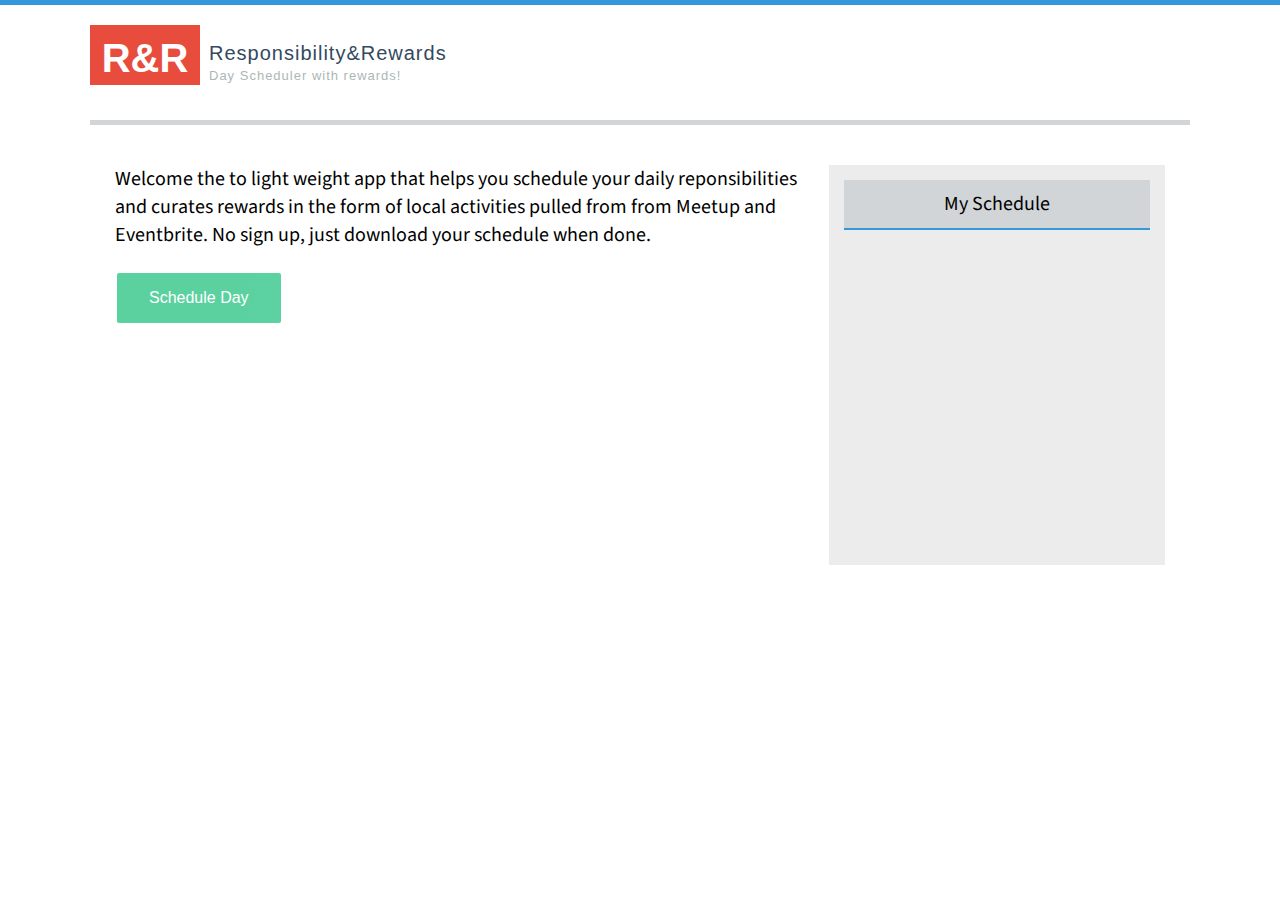
<file: index.html>
<!DOCTYPE html>
<html lang="en">
<head>
<meta charset="UTF-8">
<meta name="viewport" content="width=device-width, initial-scale=1">
<title>R&R Scheduler</title>
<link href="https://fonts.googleapis.com/css?family=Source+Sans+Pro:400,700" rel="stylesheet">
<!--<link rel="stylesheet" type="text/css" href="main.css">-->
<link rel="stylesheet" href="grid.css" />
<link rel="stylesheet" href="main.css" />
</head>

<body>
  <div class="wrapper">
    <div class="row top-bar">
      <header>
        <div class="half logo"><p class="logo_letter">R&R</p></div>
        <div class="half tagline-block">
          <p class="title">Responsibility&Rewards</p>
          <p class="sub_title">Day Scheduler with rewards!</p>
        </div>
      </header>
      <span class="js-back-to-schedule form-toggler"></span>
    </div>
    <main class="row margin_row">
      <div class="two_third" id="left-column">
         <section class="start-schedule"></section>
         <div class="form-container">
          <form class="js-wake-time-form" role="form">
          </form>
          <form class="js-schedule-task-form task-form" role="form">
          </form>
        </div>
        <section class="rewards"></section>
      </div>
      <aside class="demo_height third" id="schedule-wrapper">
        <header class="schedule-header">My Schedule</header>
        <section class="js-task-display task-display-window"></section>
        <div class="chosen-reward-display">
        </div>
        <div class="js-download-schedule download-button"></div>
      </aside>
    </main>
  </div>
<script src="https://ajax.googleapis.com/ajax/libs/jquery/3.3.1/jquery.min.js"></script>
<script type="text/javascript" src="main.js"></script>
</body>

</html>
</file>
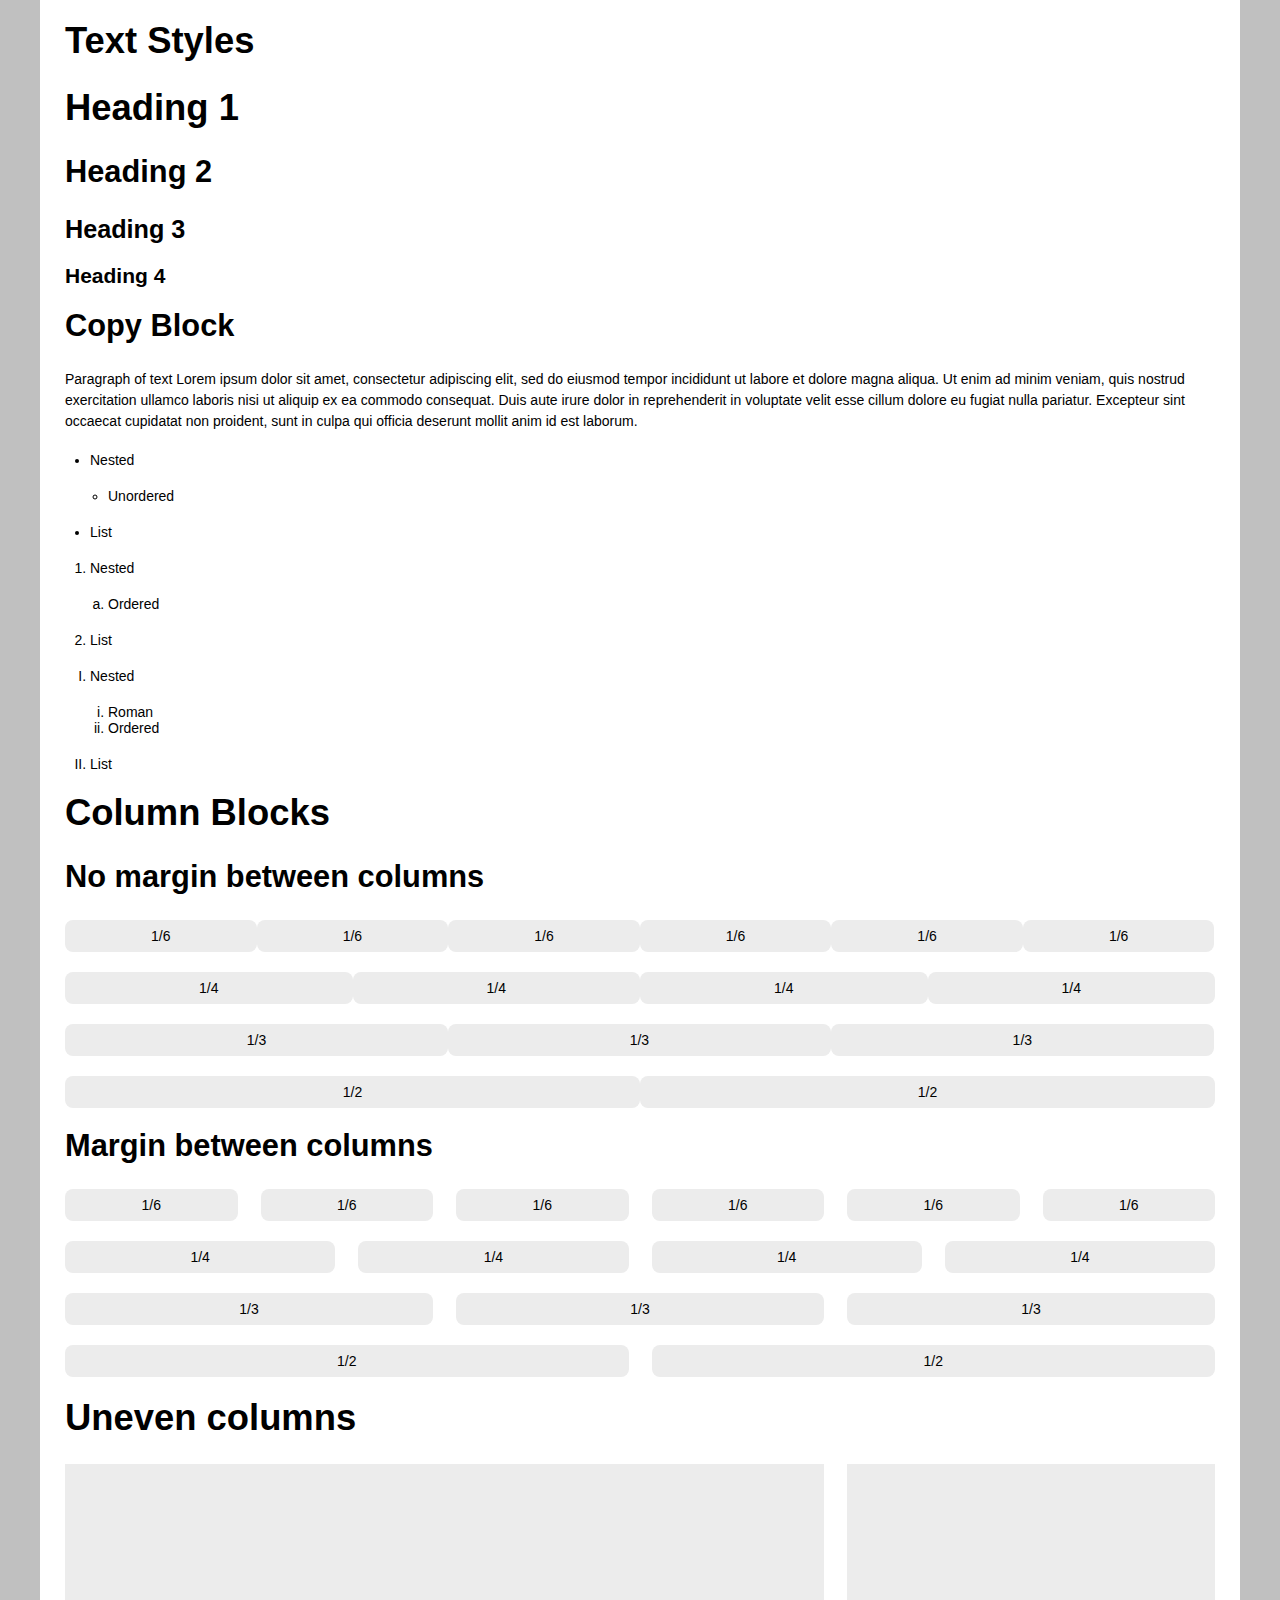
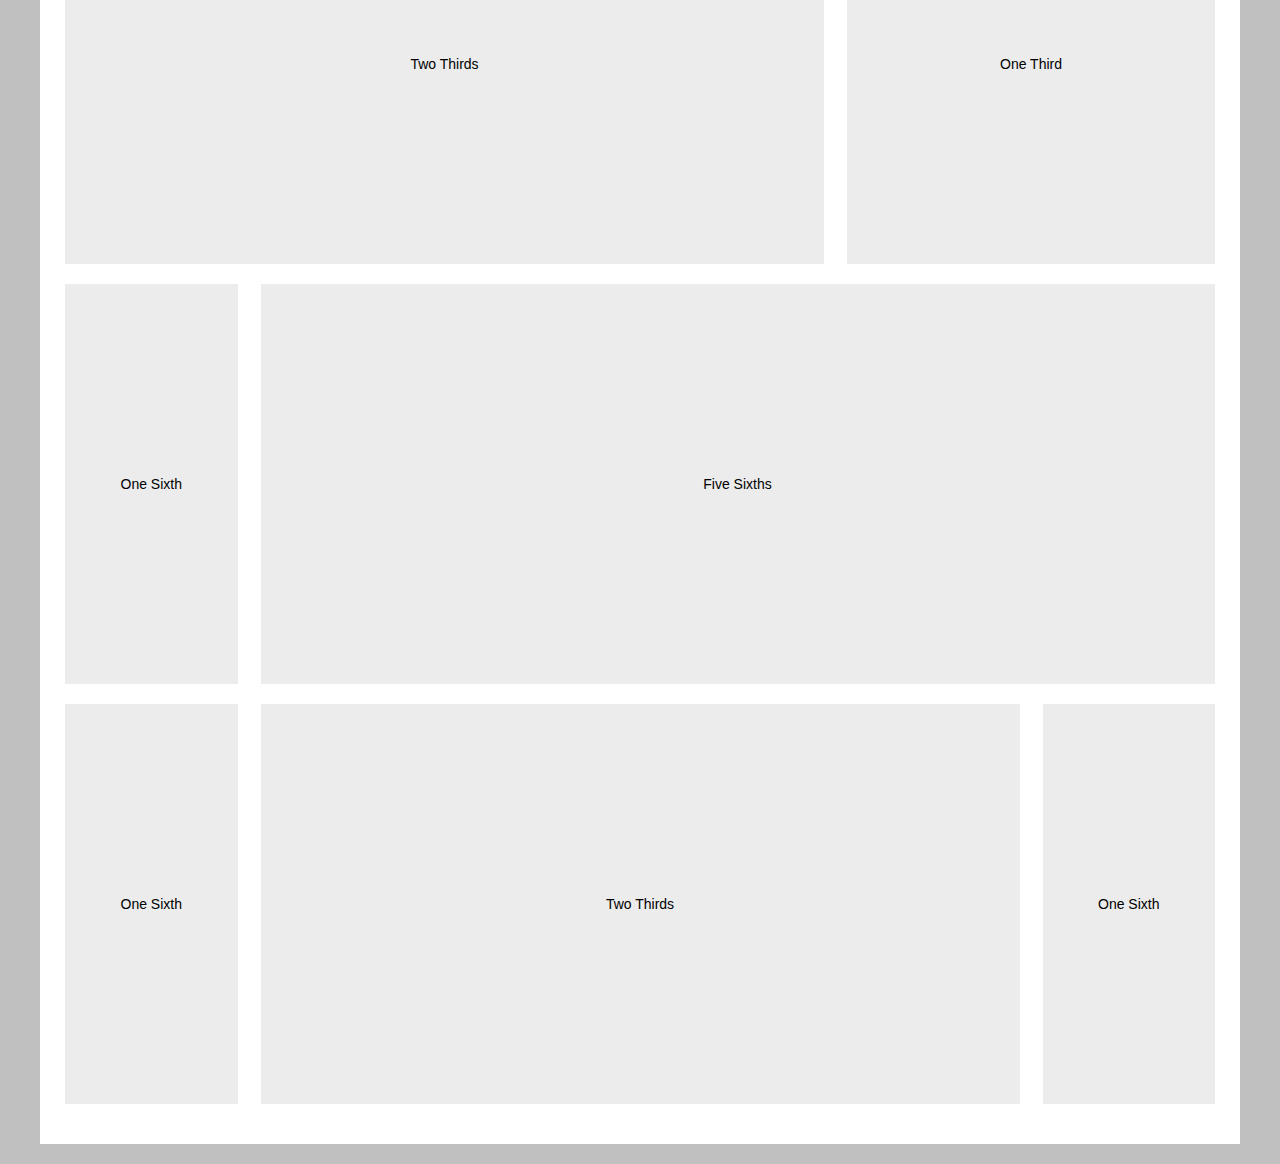
<file: css_framework/style_guide.html>
<!doctype html>
<html lang="en-US">
  <head>
    <title>CSS Framework Style Guide: Examples of Use</title>
    <meta charset="UTF-8" />
    <link rel="stylesheet" href="style_guide_custom.css" />
    <link rel="stylesheet" href="style_guide.css" />
  </head>
  <body>
    <main class="row">
      <section>
        <h1>Text Styles</h1>
        <h1>Heading 1</h1>
        <h2>Heading 2</h2>
        <h3>Heading 3</h3>
        <h4>Heading 4</h4>
        <div class="copy">
          <h2>Copy Block</h2>
          <p>Paragraph of text Lorem ipsum dolor sit amet, consectetur adipiscing elit, sed do eiusmod tempor incididunt ut labore et dolore magna aliqua. Ut enim ad minim veniam, quis nostrud exercitation ullamco laboris nisi ut aliquip ex ea commodo consequat. Duis aute irure dolor in reprehenderit in voluptate velit esse cillum dolore eu fugiat nulla pariatur. Excepteur sint occaecat cupidatat non proident, sunt in culpa qui officia deserunt mollit anim id est laborum.</p>
          <ul>
            <li>Nested
              <ul>
                <li>Unordered</li>
              </ul>
            </li>
            <li>List</li>
          </ul>
          <ol>
            <li>Nested
              <ol>
                <li>Ordered</li>
              </ol>
            </li>
            <li>List</li>
          </ol>
          <ol class="roman">
            <li>Nested
              <ol>
                <li>Roman</li>
                <li>Ordered</li>
              </ol>
            </li>
            <li>List</li>
          </ol>
        </div>

        <h1>Column Blocks</h1>
        <h2>No margin between columns</h2>
        <ul class="row">
          <li class="sixth">1/6</li>
          <li class="sixth">1/6</li>
          <li class="sixth">1/6</li>
          <li class="sixth">1/6</li>
          <li class="sixth">1/6</li>
          <li class="sixth">1/6</li>
        </ul>
        <ul class="row">
          <li class="fourth">1/4</li>
          <li class="fourth">1/4</li>
          <li class="fourth">1/4</li>
          <li class="fourth">1/4</li>
        </ul>
        <ul class="row">
          <li class="third">1/3</li>
          <li class="third">1/3</li>
          <li class="third">1/3</li>
        </ul>
        <ul class="row">
          <li class="half">1/2</li>
          <li class="half">1/2</li>
        </ul>

        <h2>Margin between columns</h2>
        <ul class="row margin_row">
          <li class="sixth">1/6</li>
          <li class="sixth">1/6</li>
          <li class="sixth">1/6</li>
          <li class="sixth">1/6</li>
          <li class="sixth">1/6</li>
          <li class="sixth">1/6</li>
        </ul>
        <ul class="row margin_row">
          <li class="fourth">1/4</li>
          <li class="fourth">1/4</li>
          <li class="fourth">1/4</li>
          <li class="fourth">1/4</li>
        </ul>
        <ul class="row margin_row">
          <li class="third">1/3</li>
          <li class="third">1/3</li>
          <li class="third">1/3</li>
        </ul>
        <ul class="row margin_row">
          <li class="half">1/2</li>
          <li class="half">1/2</li>
        </ul>

        <h1>Uneven columns</h1>
        <div class="row margin_row">
          <div class="demo_height two_third">Two Thirds</div>
          <div class="demo_height third">One Third</div>
        </div>

        <div class="row margin_row">
          <div class="demo_height sixth">One Sixth</div>
          <div class="demo_height five_sixth">Five Sixths</div>
        </div>

        <div class="row margin_row">
          <div class="demo_height sixth">One Sixth</div>
          <div class="demo_height two_third">Two Thirds</div>
          <div class="demo_height sixth">One Sixth</div>
        </div>
      </section>
    </main>
  </body>
</html>
</file>
<file: main.css>
/* COLOR SCHEME http://flatcolors.net/palette/203-flat-wbuttons# */


/* TOP BAR / LOGO and it's Interior */

.top-bar {
  border-bottom: 5px solid #D1D5D8;
  padding-top: 20px; 
  padding-bottom: 17px;
}

.logo {
  width: 110px;
  height: 60px;
  background-color: #E74C3C; 
  display: block;  
}

.logo_letter {
  text-align: center;
  vertical-align: middle;
  line-height: 50px;
  font-family: sans-serif;
  color: #ffffff;
  font-size: 40px;
  font-weight: 600;
  padding-top: 8px;
} 

.title {
  color: #34495e;
  font-family: 'Work Sans', sans-serif;
  font-size: 20px;
  font-weight: 500;
  padding-top: 7px;
  letter-spacing: 1px;
  margin: 10px 0px 3px 9px;
}

.sub_title {
  color: #ABB7B7;
  font-family: 'Work Sans', sans-serif;
  font-size: 13px;  
  margin-left: 9px;
  letter-spacing: 1px;
}


/* ========== Schedule Side Bar ========== */

.schedule-header {
  text-align: center;
  margin-bottom: 20px;
  background-color: #D1D5D8;
  padding: 10px 10px;
  border-bottom: 2px solid #3498DB;
}

.back-to-schedule-link {
  text-decoration: none;
  font-size: 12px;
  color: #F1C40F;
  border: 1px solid #F1C40F;
  padding: 2px 5px;
  border-radius: 3px;
}

.download-button {
  text-align: center;
}

/* ========== End Schedule Side Bar ========== */ 

body {
  border-top: 5px solid #3498DB;
  font-family: 'Source Sans Pro', sans-serif;
  font-size: 20px;
  background-color: #ffffff;
}

p {
  margin-bottom: 20px;
}

main {
  padding: 20px 25px;
  background: #ffffff;
}

legend {
  margin-bottom: 20px;
}

.form-toggler {
  float: right;
}

/* ========== Start API Results in Artilce Tags ========== */

.reward-blocks-eb {
  padding: 15px;
  background-color: #ececec;
  box-shadow: 1px 1px #F1C40F;
  margin-bottom: 15px;
}

.reward-blocks-mu {
  padding: 15px;
  background-color: #ececec;
  box-shadow: 1px 1px #E74C3C;
  margin-bottom: 15px;
}

.name, .time {
  margin-bottom: 10px;
}


/* ========== End API Results in Artilce Tags ========== */


.left-column:after {
  content: "";
  clear: both;
  display: block;
  line-height: 0;
} 



.bold-text {
  font-weight: 700;
}



.wrapper {
  margin-right: auto; /* 1 */
  margin-left:  auto; /* 1 */
  max-width: 1100px; /* 2 */
  padding-right: 10px; /* 3 */
  padding-left:  10px; /* 3 */

}

fieldset {
  border: none;
}








.task-form {
  margin-bottom: 13px;
}







ul.row li {
  padding: 8px 15px;
  text-align: center;
  border-radius: 8px;
  background: #ececec;
}

.demo_height {
  min-height: 400px;
  background: #ececec;
  padding: 15px 15px 20px 15px;
}

button {
  background-color: #26C281;
  border: none;
  color: white;
  padding: 16px 32px;
  text-align: center;
  font-size: 16px;
  margin: 4px 2px;
  opacity: 0.75;
  transition: 0.3s;
  display: inline-block;
  text-decoration: none;
  cursor: pointer;
  border-radius: 2px;
}

.getrewards {
  background-color: #E74C3C;
}

button:hover {
  opacity: 1;
}

button.rewardsitems {
  background-color: #3498DB;
  border: none;
  color: white;
  padding: 16px 32px;
  text-align: center;
  font-size: 16px;
  margin: 15px 0px 10px 0px;
  opacity: 0.75;
  transition: 0.3s;
  display: inline-block;
  text-decoration: none;
  cursor: pointer;
  border-radius: 2px;
}

button.rewards:hover {
  opacity: 1;
}




/* Style for Time Imput */

@media only screen and (max-width: 563px) {

  .time-in-input {
    display: block;
    margin-bottom: 10px;
  }

  .time-out-input {
    display: block;
    margin-bottom: 10px;
  }

  label[for="task-start-time"], label[for="task-end-time"] {
    display: inline-block;
    width: 50px;
  }

 

}

@media only screen and (max-width: 505px) {

  #wakeup-time {
    margin-left: 0;
    margin-top: 15px;
  }

}




input[type="time"] {
  font-size: 20px; 
  border: none;
  border-radius: 10px 10px 0px 0px;
  padding: 3px 3px 3px 11px;
  border-bottom: 2px solid #F1C40F;
  margin-left: 15px;
  background-color: #F2F1EF;
  transition: 0.3s;
}

input[type="time"]:hover {
  border-bottom: 2px solid #3498DB;
}
 
#task-start-time, #task-end-time  {
  margin-right: 15px;
}

textarea {
  border: none;
  border-radius: 3px 3px 3px 3px;
  background-color: #F2F1EF;
  font-size: 18px;
  padding: 15px;
  width: 90%;
}

textarea::placeholder{
  color: #c3c3c3;
  font-style: italic;  
 }

/* ========== BEGIN Media Queries ========== */

@media only screen and (max-width: 486px) {
  .tagline-block {
    display: block;
    width: 100%;
    text-align: center;
  }
  
  .logo {
    width: 100%;
  }

}
  
  
@media only screen and (max-width: 768px) {
  #schedule-wrapper {
    display: block;
    width: 100%;   
    margin-left: 0;
    margin-bottom: 20px;
  }

  .task-display-window {
    margin: 0 auto;
    float: none;
    
  }

  #left-column {
    width: 85%;
    margin: 0 auto;
    float: none;
  }

/*

  .parent { 
    display: table;
  }
  #left-column {
    display: table-footer-group;
  }
  #schedule-wrapper {
    display: table-header-group;
  }

*/

/* this isn't working */
  .demo_height { 
    max-height: 200px;
  }

}

/* ========== END Media Queries ========== */

/*

The 'my schedule column' is inside of body, div class wrapper, div class row margin row and then it, itself, is a div with a class of .two thrid and an #id of left column, and I am injecting a bunch of articles inside that






*/
</file>
<file: css_framework/style_guide.css>
body {
  font: normal 14px Helvetica, Arial, sans-serif;
  background: #c0c0c0; }
main {
  padding: 20px 25px;
  background: #ffffff;
}
ul.row li {
  padding: 8px 15px;
  text-align: center;
  border-radius: 8px;
  background: #ececec;
}

.demo_height {
  height: 400px;
  line-height: 400px;
  text-align: center;
  background: #ececec;
}
</file>
<file: grid.css>
@import url("whitespace-reset.css");

h1 {
  margin: 0 0 25px 0;
  font-size: 2.6em;

}

h2 {
  margin: 0 0 25px 0;
  font-size: 2.2em;
}

h3 {
 margin: 0 0 20px 0;
 font-size: 1.8em;
}

h4 {
  margin: 0 0 20px 0;
  font-size: 1.5em;
}


.copy {

}

.copy p {
  margin:  0 0 20px 0;
  font-size: 1em;
  line-height: 150%;
}

.copy ul {
  padding: 0 0 20px 25px;
  list-style: disc;
}

.copy ul ul {
  padding: 20px 0 20px 18px;
  list-style: circle;
} 

.copy ol {
  padding: 0 0 20px 25px;
  list-style: decimal;
}

.copy ol ol {
  padding: 20px 0 20px 18px;
  list-style: lower-latin;
}

.copy ol.roman {
  list-style: upper-roman;
}

.copy ol.roman ol {
  list-style: lower-roman;
}

.row {
  max-width: 1200px;
  margin: 0 auto 20px auto;
  box-sizing: border-box;
}

.row:after {
  content: "";
  clear: both;
  display: block;
  line-height: 0;
} 

.half, .third, .fourth, .sixth, .two_third, .five_sixth {
  float: left;
  box-sizing: border-box;
}

.half { width: 50%; }
.third { width: 33.3%; }
.fourth { width: 25%; }
.sixth { width: 16.66%; }
.two_third { width: 66.6%; }
.five_sixth { width: 83.3%; }

.margin_row .half + .half,   
.margin_row .half + .third,
.margin_row .half + .fourth,
.margin_row .half + .sixth,
.margin_row .half + .two_third,
.margin_row .half + .five_sixth,
.margin_row .third + .half,  
.margin_row .third + .third,
.margin_row .third + .fourth,
.margin_row .third + .sixth,
.margin_row .third + .two_third,
.margin_row .third + .five_sixth,
.margin_row .fourth + .half,
.margin_row .fourth + .third,
.margin_row .fourth + .fourth,
.margin_row .fourth + .sixth,
.margin_row .fourth + .two_third,
.margin_row .fourth + .five_sixth,
.margin_row .sixth + .half,
.margin_row .sixth + .third,
.margin_row .sixth + .fourth,
.margin_row .sixth + .sixth,
.margin_row .sixth + .two_third,
.margin_row .sixth + .five_sixth,
.margin_row .two_third + .half,
.margin_row .two_third + .third,
.margin_row .two_third + .fourth,
.margin_row .two_third + .sixth,
.margin_row .two_third + .two_third,
.margin_row .two_third + .five_sixth,
.margin_row .five_sixth + .half,
.margin_row .five_sixth + .third,
.margin_row .five_sixth + .fourth,
.margin_row .five_sixth + .sixth,
.margin_row .five_sixth + .two_third,
.margin_row .five_sixth + .five_sixth {

margin-left: 2%; 

}

.margin_row .half { width: 49%; }
.margin_row .third { width: 32%; }
.margin_row .fourth { width: 23.5%; }
.margin_row .sixth { width: 15%; }
.margin_row .two_third { width: 66%; }
.margin_row .five_sixth { width: 82.96%; }
</file>
<file: css_framework/style_guide_custom.css>
@import url("whitespace-reset.css");

h1 {
  margin: 0 0 25px 0;
  font-size: 2.6em;

}

h2 {
  margin: 0 0 25px 0;
  font-size: 2.2em;
}

h3 {
 margin: 0 0 20px 0;
 font-size: 1.8em;
}

h4 {
  margin: 0 0 20px 0;
  font-size: 1.5em;
}


.copy {

}

.copy p {
  margin:  0 0 20px 0;
  font-size: 1em;
  line-height: 150%;
}

.copy ul {
  padding: 0 0 20px 25px;
  list-style: disc;
}

.copy ul ul {
  padding: 20px 0 20px 18px;
  list-style: circle;
} 

.copy ol {
  padding: 0 0 20px 25px;
  list-style: decimal;
}

.copy ol ol {
  padding: 20px 0 20px 18px;
  list-style: lower-latin;
}

.copy ol.roman {
  list-style: upper-roman;
}

.copy ol.roman ol {
  list-style: lower-roman;
}

.row {
  max-width: 1200px;
  margin: 0 auto 20px auto;
  box-sizing: border-box;
}

.row:after {
  content: "";
  clear: both;
  display: block;
  line-height: 0;
} 

.half, .third, .fourth, .sixth, .two_third, .five_sixth {
  float: left;
  box-sizing: border-box;
}

.half { width: 50%; }
.third { width: 33.3%; }
.fourth { width: 25%; }
.sixth { width: 16.66%; }
.two_third { width: 66.6%; }
.five_sixth { width: 83.3%; }

.margin_row .half + .half,   
.margin_row .half + .third,
.margin_row .half + .fourth,
.margin_row .half + .sixth,
.margin_row .half + .two_third,
.margin_row .half + .five_sixth,
.margin_row .third + .half,  
.margin_row .third + .third,
.margin_row .third + .fourth,
.margin_row .third + .sixth,
.margin_row .third + .two_third,
.margin_row .third + .five_sixth,
.margin_row .fourth + .half,
.margin_row .fourth + .third,
.margin_row .fourth + .fourth,
.margin_row .fourth + .sixth,
.margin_row .fourth + .two_third,
.margin_row .fourth + .five_sixth,
.margin_row .sixth + .half,
.margin_row .sixth + .third,
.margin_row .sixth + .fourth,
.margin_row .sixth + .sixth,
.margin_row .sixth + .two_third,
.margin_row .sixth + .five_sixth,
.margin_row .two_third + .half,
.margin_row .two_third + .third,
.margin_row .two_third + .fourth,
.margin_row .two_third + .sixth,
.margin_row .two_third + .two_third,
.margin_row .two_third + .five_sixth,
.margin_row .five_sixth + .half,
.margin_row .five_sixth + .third,
.margin_row .five_sixth + .fourth,
.margin_row .five_sixth + .sixth,
.margin_row .five_sixth + .two_third,
.margin_row .five_sixth + .five_sixth {

margin-left: 2%; 

}

.margin_row .half { width: 49%; }
.margin_row .third { width: 32%; }
.margin_row .fourth { width: 23.5%; }
.margin_row .sixth { width: 15%; }
.margin_row .two_third { width: 66%; }
.margin_row .five_sixth { width: 82.96%; }
</file>
